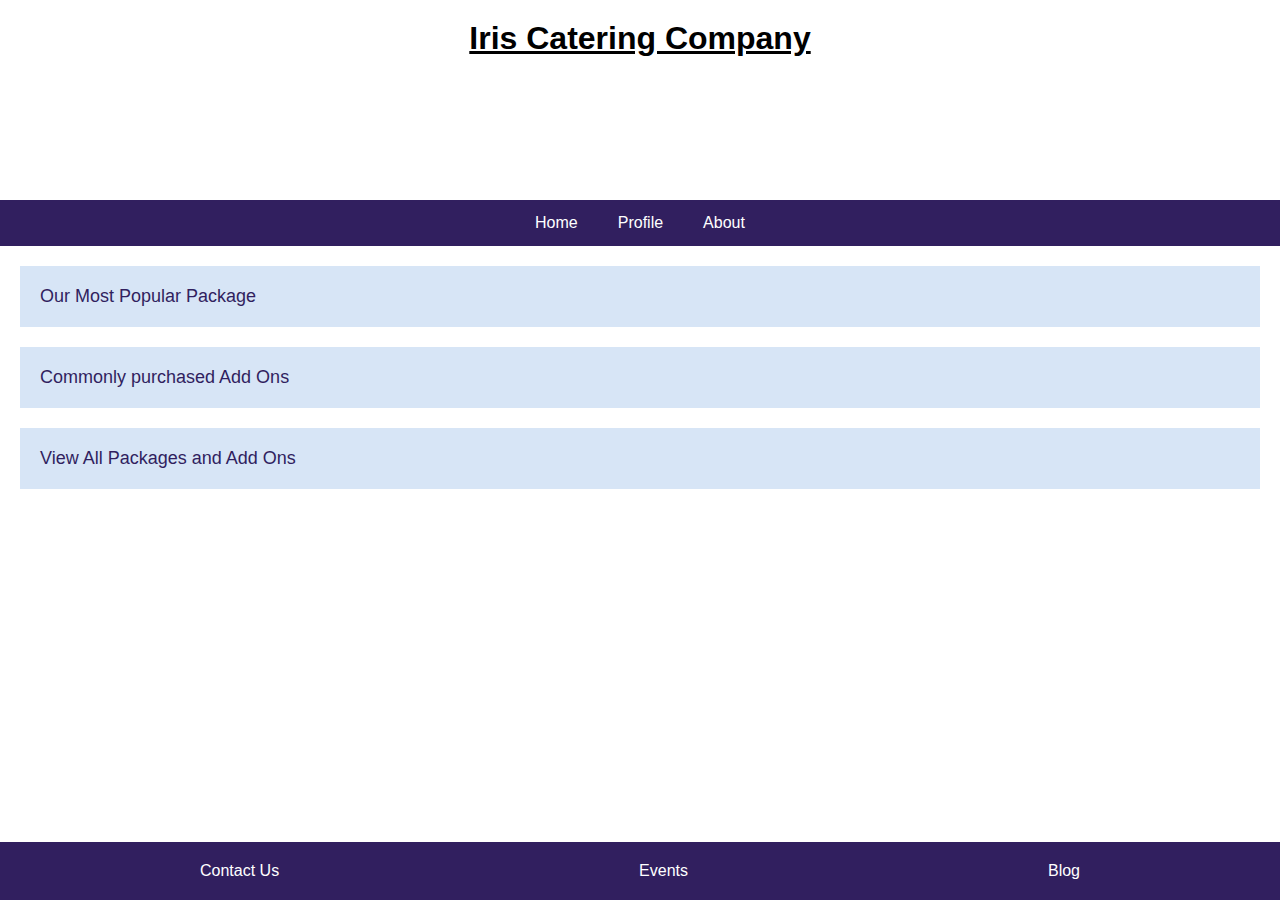
<file: flexbox/index.html>
<!DOCTYPE html>
<html lang="en">
<head>
    <meta charset="UTF-8">
    <meta name="viewport" content="width=device-width, initial-scale=1.0">
    <title>Responsive Flexbox Layout</title>
    <link rel="stylesheet" href="./static/styles.css">
</head>
<body>
    <header class="header">
        <h1>Iris Catering Company</h1>
        <img>
    </header>
    <nav class="nav">
        <a href="#">Home</a>
        <a href="#">Profile</a>
        <a href="#">About</a>
    </nav>
    <main class="main-content">
        <div class="content-box">
            <p>Our Most Popular Package</p>
        </div>
        <div class="content-box">
            <p>Commonly purchased Add Ons</p>
        </div>
        <div class="content-box">
            <p>View All Packages and Add Ons</p>
        </div>
    </main>
    <footer class="footer">
        <div>Contact Us</div>
        <div>Events</div>
        <div>Blog</div>
    </footer>
</body>
</html>
</file>
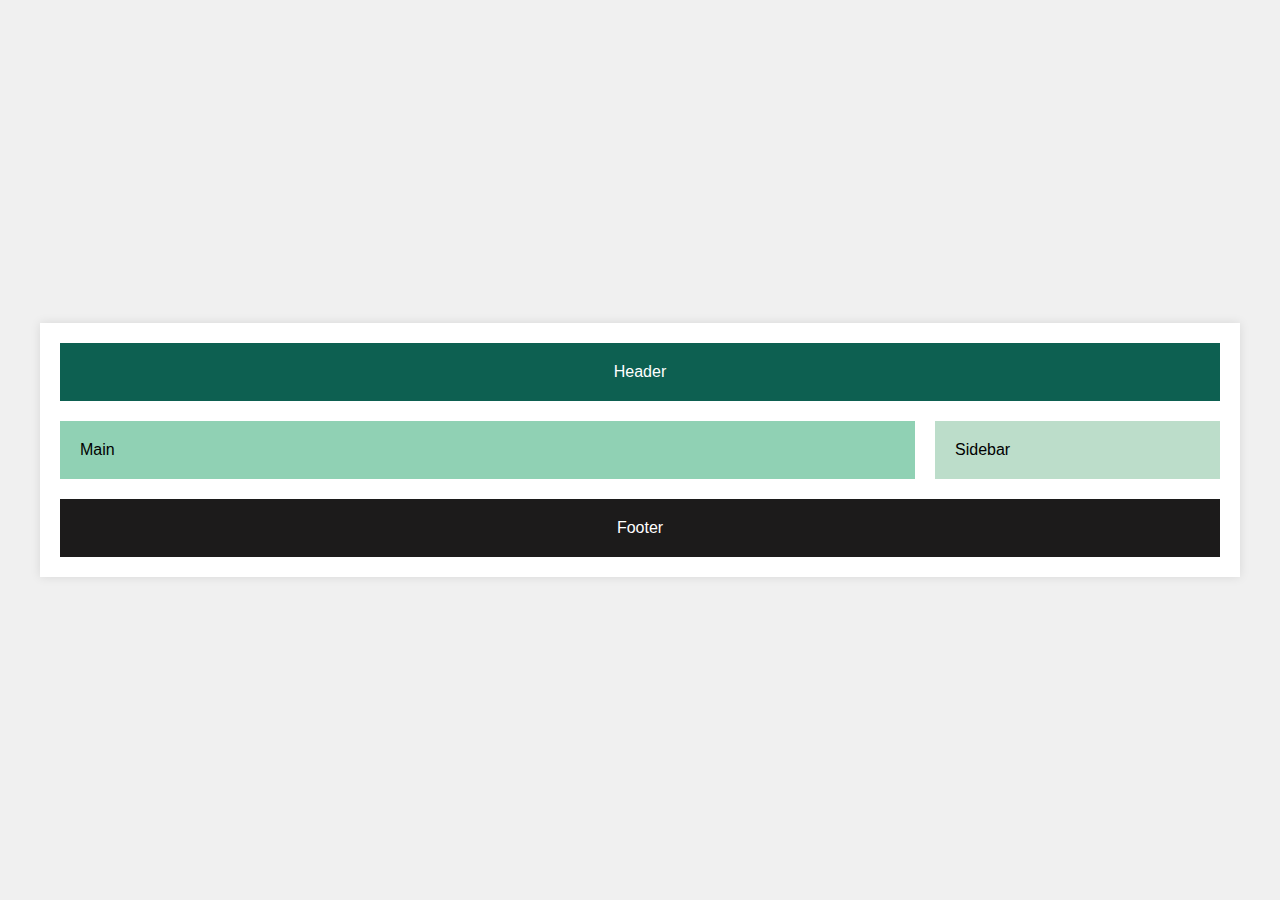
<file: grid/index.html>
<!DOCTYPE html>
<html lang="en">
<head>
    <meta charset="UTF-8">
    <meta name="viewport" content="width=device-width, initial-scale=1.0">
    <title>Responsive CSS Grid Layout</title>
    <link rel="stylesheet" href="./static/style.css">
</head>
<body>
    <div class="grid-container">
        <header class="header">Header</header>
        <main class="main-content">Main</main>
        <aside class="sidebar">Sidebar</aside>
        <footer class="footer">Footer</footer>
    </div>
</body>
</html>
</file>
<file: flexbox/static/styles.css>
* {
    box-sizing: border-box;
    margin: 0;
    padding: 0;
}


body {
    font-family: Arial, sans-serif;
    display: flex;
    flex-direction: column;
    min-height: 100vh;
}

.header {
    background-image: url('https://img.freepik.com/premium-vector/watercolor-irises-border_551372-538.jpg');
    background-size: cover;
    background-position: center; 
    text-align: center;
    padding: 20px;
    font-weight: bold;
    height: 200px; 
    font-family: Arial, Helvetica, sans-serif;
    color:black;
    font-weight: 600;
    text-decoration: underline;
}

.nav {
    display: flex;
    justify-content: center;
    background-color: #311f5f;
}

.nav a {
    color: white;
    padding: 14px 20px;
    text-decoration: none;
    text-align: center;
}

.nav a:hover {
    background-color: #b8bae0;
    color: rgb(23, 18, 71);
}

.main-content {
    display: flex;
    flex-direction: column;
    flex-grow: 1;
    padding: 20px;
}

.content-box {
    margin-bottom: 20px;
    padding: 20px;
    background-color:rgb(215,229,246);
    font-family:Arial, Helvetica, sans-serif;
    font-size: 18px;
    color: #311f5f;
}

.footer {
    display: flex;
    justify-content: space-around;
    background-color: #311f5f;
    color: white;
    padding: 20px;
}

/* Responsive Design */
@media (max-width: 600px) {
    .nav, .footer {
        flex-direction: column;
        align-items: center;
    }

    .nav a, .footer div {
        padding: 10px 0;
    }
}
</file>
<file: grid/static/style.css>
* {
    box-sizing: border-box;
    margin: 0;
    padding: 0;
}

body {
    font-family: Arial, sans-serif;
    display: flex;
    justify-content: center;
    align-items: center;
    min-height: 100vh;
    padding: 20px;
    background-color: #f0f0f0;
}

.grid-container {
    display: grid;
    grid-template-areas: 
        "header header"
        "content sidebar"
        "footer footer";
    grid-template-columns: 3fr 1fr;
    grid-template-rows: auto 1fr auto;
    gap: 20px;
    width: 100%;
    max-width: 1200px;
    background-color: white;
    padding: 20px;
    box-shadow: 0 0 10px rgba(0,0,0,0.1);
}

.header {
    grid-area: header;
    background-color: #0d6051;
    color: white;
    padding: 20px;
    text-align: center;
}

.main-content {
    grid-area: content;
    background-color: #90d1b4;
    padding: 20px;
}

.sidebar {
    grid-area: sidebar;
    background-color: #bcddca;
    padding: 20px;
}

.footer {
    grid-area: footer;
    background-color: #1c1b1b;
    color: white;
    text-align: center;
    padding: 20px;
}

/* Responsive Design */
@media (max-width: 768px) {
    .grid-container {
        grid-template-areas: 
            "header"
            "content"
            "sidebar"
            "footer";
        grid-template-columns: 1fr;
        grid-template-rows: auto;
    }
}
</file>
